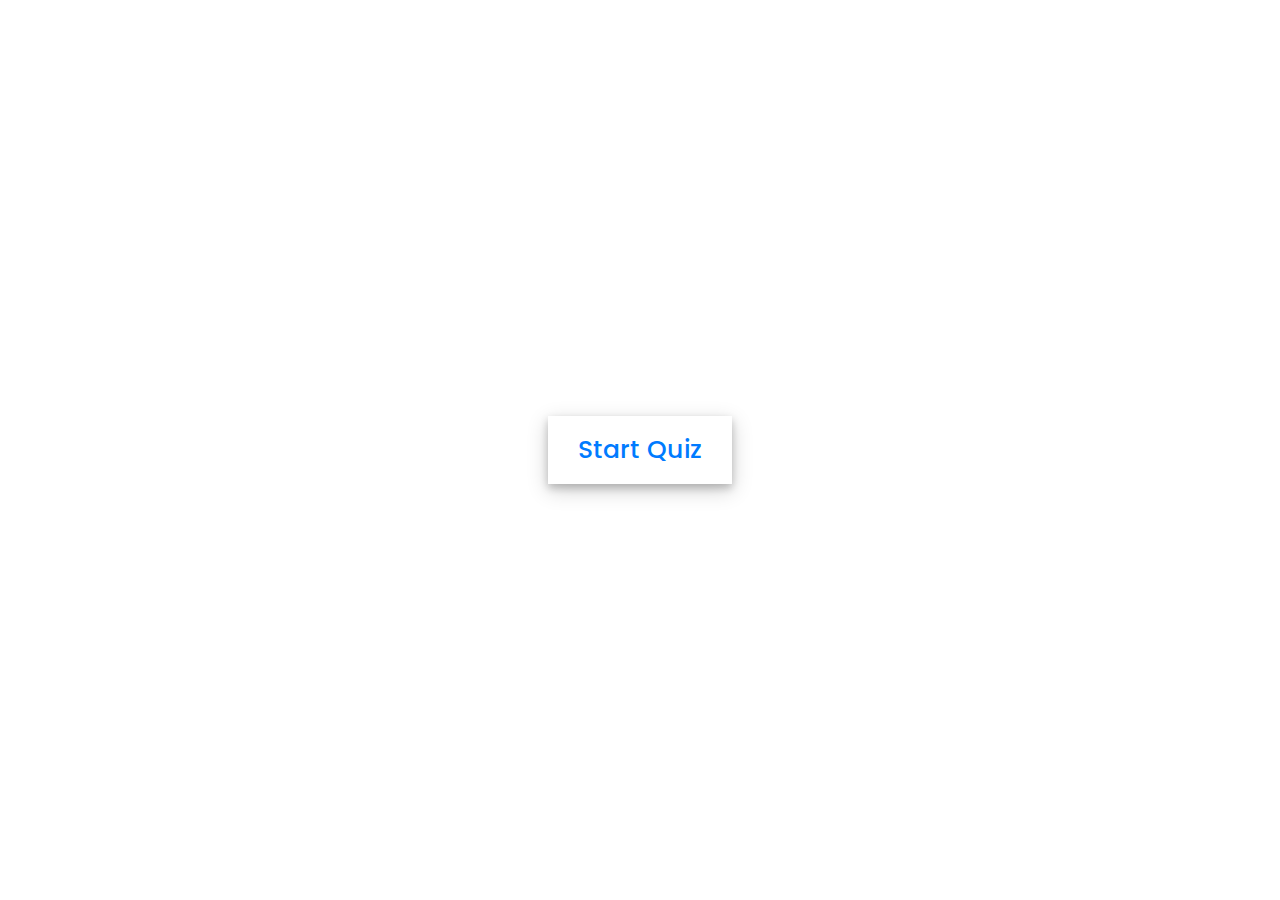
<file: index.html>
﻿<!DOCTYPE html>
<!-- Created By CodingNepal - www.codingnepalweb.com -->
<!DOCTYPE html>
<html lang="en">
<head>
    <meta charset="UTF-8">
    <meta name="viewport" content="width=device-width, initial-scale=1.0">
    <title>Quiz Fuzz!!</title>
    <link rel="stylesheet" href="quizstyle.css">
    <!-- FontAweome CDN Link for Icons -->
    <link rel="stylesheet" href="https://cdnjs.cloudflare.com/ajax/libs/font-awesome/5.15.3/css/all.min.css" />
</head>
<body>
    <!-- start Quiz button -->
    <div class="start_btn"><button>Start Quiz</button></div>

    <!-- Info Box -->
    <div class="info_box">
        <div class="info-title"><span> Rules of the Quiz</span></div>
        <div class="info-list">
            <div class="info">1. You will have only <span>15 seconds</span> per each question.</div>
            <div class="info">2. Once you select your answer, it can't be undone.</div>
            <div class="info">3. You can't select any option once time goes off.</div>
            <div class="info">4. You can't exit from the Quiz while you're playing.</div>
            <div class="info">5. You'll get points on the basis of your correct answers.</div>
        </div>
        <div class="buttons">
            <button class="quit">Exit Quiz</button>
            <button class="restart">Continue</button>
        </div>
    </div>

    <!-- Quiz Box -->
    <div class="quiz_box">
        <header>
            <div class="title">Quiz Fuzz!! </div>
            <div class="timer">
                <div class="time_left_txt">Time Left</div>
                <div class="timer_sec">15</div>
            </div>
            <div class="time_line"></div>
        </header>
        <section>
            <div class="que_text">
                <!-- Here I've inserted question from JavaScript -->
            </div>
            <div class="option_list">
                <!-- Here I've inserted options from JavaScript -->
            </div>
        </section>

        <!-- footer of Quiz Box -->
        <footer>
            <div class="total_que">
                <!-- Here I've inserted Question Count Number from JavaScript -->
            </div>
            <button class="next_btn">Next Question</button>
        </footer>
    </div>

    <!-- Result Box -->
    <div class="result_box">
        <div class="icon">
            <i class="fas fa-crown"></i>
        </div>
        <div class="complete_text">You've completed the Quiz!</div>
        <div class="score_text">
            <!-- Here I've inserted Score Result from JavaScript -->
        </div>
        <div class="buttons">
            <button class="restart">Replay Quiz</button>
            <button class="quit">Quit Quiz</button>
        </div>
    </div>

    <!-- Inside this JavaScript file I've inserted Questions and Options only -->
    <script src="quiz.js"></script>

    <!-- Inside this JavaScript file I've coded all Quiz Codes -->
    <script src="quizcode.js"></script>

</body>
</html>
</html>
</file>
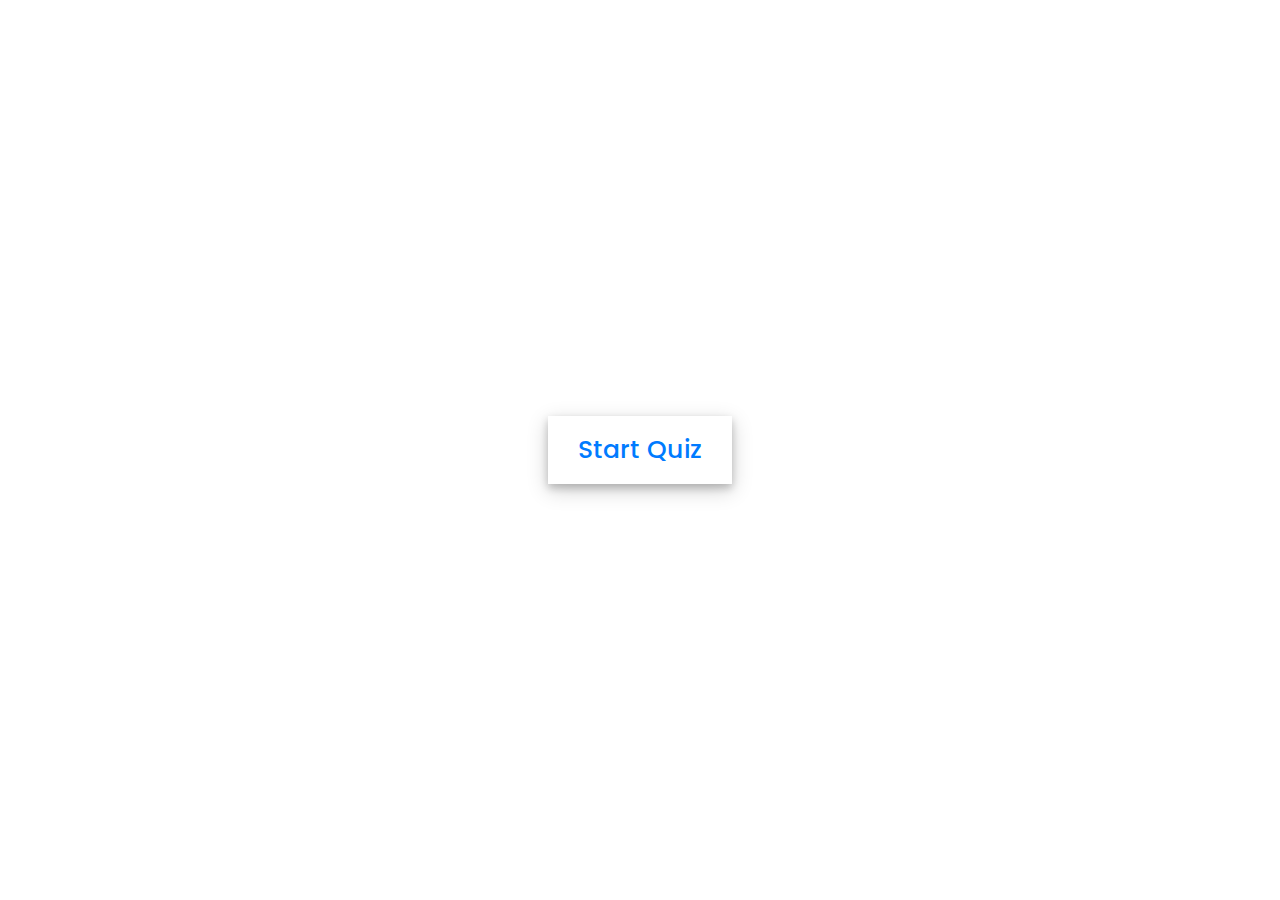
<file: quizindex.html>
﻿<!DOCTYPE html>
<!-- Created By CodingNepal - www.codingnepalweb.com -->
<!DOCTYPE html>
<html lang="en">
<head>
    <meta charset="UTF-8">
    <meta name="viewport" content="width=device-width, initial-scale=1.0">
    <title>Quiz Fuzz!!</title>
    <link rel="stylesheet" href="quizstyle.css">
    <!-- FontAweome CDN Link for Icons -->
    <link rel="stylesheet" href="https://cdnjs.cloudflare.com/ajax/libs/font-awesome/5.15.3/css/all.min.css" />
</head>
<body>
    <!-- start Quiz button -->
    <div class="start_btn"><button>Start Quiz</button></div>

    <!-- Info Box -->
    <div class="info_box">
        <div class="info-title"><span> Rules of the Quiz</span></div>
        <div class="info-list">
            <div class="info">1. You will have only <span>15 seconds</span> per each question.</div>
            <div class="info">2. Once you select your answer, it can't be undone.</div>
            <div class="info">3. You can't select any option once time goes off.</div>
            <div class="info">4. You can't exit from the Quiz while you're playing.</div>
            <div class="info">5. You'll get points on the basis of your correct answers.</div>
        </div>
        <div class="buttons">
            <button class="quit">Exit Quiz</button>
            <button class="restart">Continue</button>
        </div>
    </div>

    <!-- Quiz Box -->
    <div class="quiz_box">
        <header>
            <div class="title">Quiz Fuzz!! </div>
            <div class="timer">
                <div class="time_left_txt">Time Left</div>
                <div class="timer_sec">15</div>
            </div>
            <div class="time_line"></div>
        </header>
        <section>
            <div class="que_text">
                <!-- Here I've inserted question from JavaScript -->
            </div>
            <div class="option_list">
                <!-- Here I've inserted options from JavaScript -->
            </div>
        </section>

        <!-- footer of Quiz Box -->
        <footer>
            <div class="total_que">
                <!-- Here I've inserted Question Count Number from JavaScript -->
            </div>
            <button class="next_btn">Next Question</button>
        </footer>
    </div>

    <!-- Result Box -->
    <div class="result_box">
        <div class="icon">
            <i class="fas fa-crown"></i>
        </div>
        <div class="complete_text">You've completed the Quiz!</div>
        <div class="score_text">
            <!-- Here I've inserted Score Result from JavaScript -->
        </div>
        <div class="buttons">
            <button class="restart">Replay Quiz</button>
            <button class="quit">Quit Quiz</button>
        </div>
    </div>

    <!-- Inside this JavaScript file I've inserted Questions and Options only -->
    <script src="quiz.js"></script>

    <!-- Inside this JavaScript file I've coded all Quiz Codes -->
    <script src="quizcode.js"></script>

</body>
</html>
</html>
</file>
<file: quizstyle.css>
﻿/* importing google fonts */
@import url('https://fonts.googleapis.com/css2?family=Poppins:wght@200;300;400;500;600;700&display=swap');

* {
    margin: 0;
    padding: 0;
    box-sizing: border-box;
    font-family: 'Poppins', sans-serif;
}

body {
    background-image: url('https://tse1.mm.bing.net/th?id=OIP.jA61L81H6THTu-XfE80WwQHaEK&pid=Api&P=0&h=180');
    background-repeat: no-repeat;
    height: 100%;
    background-position: center;
    background-size: cover;
    background-attachment: scroll;
}

::selection {
    color: #fff;
    background: #007bff;
}

.start_btn,
.info_box,
.quiz_box,
.result_box {
    position: absolute;
    top: 50%;
    left: 50%;
    transform: translate(-50%, -50%);
    box-shadow: 0 4px 8px 0 rgba(0, 0, 0, 0.2), 0 6px 20px 0 rgba(0, 0, 0, 0.19);
}

    .info_box.activeInfo,
    .quiz_box.activeQuiz,
    .result_box.activeResult {
        opacity: 1;
        z-index: 5;
        pointer-events: auto;
        transform: translate(-50%, -50%) scale(1);
    }

    .start_btn button {
        font-size: 25px;
        font-weight: 500;
        color: #007bff;
        padding: 15px 30px;
        outline: none;
        border: none;
        border-radius: 5px;
        background: #fff;
        cursor: pointer;
    }

.info_box {
    width: 540px;
    background: #fff;
    border-radius: 5px;
    transform: translate(-50%, -50%) scale(0.9);
    opacity: 0;
    pointer-events: none;
    transition: all 0.3s ease;
}

    .info_box .info-title {
        height: 60px;
        width: 100%;
        border-bottom: 1px solid lightgrey;
        display: flex;
        align-items: center;
        padding: 0 30px;
        border-radius: 5px 5px 0 0;
        font-size: 20px;
        font-weight: 600;
    }

    .info_box .info-list {
        padding: 15px 30px;
    }

        .info_box .info-list .info {
            margin: 5px 0;
            font-size: 17px;
        }

            .info_box .info-list .info span {
                font-weight: 600;
                color: #007bff;
            }

    .info_box .buttons {
        height: 60px;
        display: flex;
        align-items: center;
        justify-content: flex-end;
        padding: 0 30px;
        border-top: 1px solid lightgrey;
    }

        .info_box .buttons button {
            margin: 0 5px;
            height: 40px;
            width: 100px;
            font-size: 16px;
            font-weight: 500;
            cursor: pointer;
            border: none;
            outline: none;
            border-radius: 5px;
            border: 1px solid #007bff;
            transition: all 0.3s ease;
        }

.quiz_box {
    width: 550px;
    background: #fff;
    border-radius: 5px;
    transform: translate(-50%, -50%) scale(0.9);
    opacity: 0;
    pointer-events: none;
    transition: all 0.3s ease;
}

    .quiz_box header {
        position: relative;
        z-index: 2;
        height: 70px;
        padding: 0 30px;
        background: #fff;
        border-radius: 5px 5px 0 0;
        display: flex;
        align-items: center;
        justify-content: space-between;
        box-shadow: 0px 3px 5px 1px rgba(0,0,0,0.1);
    }

        .quiz_box header .title {
            font-size: 20px;
            font-weight: 600;
        }

        .quiz_box header .timer {
            color: #004085;
            background: #cce5ff;
            border: 1px solid #b8daff;
            height: 45px;
            padding: 0 8px;
            border-radius: 5px;
            display: flex;
            align-items: center;
            justify-content: space-between;
            width: 145px;
        }

            .quiz_box header .timer .time_left_txt {
                font-weight: 400;
                font-size: 17px;
                user-select: none;
            }

            .quiz_box header .timer .timer_sec {
                font-size: 18px;
                font-weight: 500;
                height: 30px;
                width: 45px;
                color: #fff;
                border-radius: 5px;
                line-height: 30px;
                text-align: center;
                background: #343a40;
                border: 1px solid #343a40;
                user-select: none;
            }

        .quiz_box header .time_line {
            position: absolute;
            bottom: 0px;
            left: 0px;
            height: 3px;
            background: #007bff;
        }

section {
    padding: 25px 30px 20px 30px;
    background: #fff;
}

    section .que_text {
        font-size: 25px;
        font-weight: 600;
    }

    section .option_list {
        padding: 20px 0px;
        display: block;
    }

        section .option_list .option {
            background: aliceblue;
            border: 1px solid #84c5fe;
            border-radius: 5px;
            padding: 8px 15px;
            font-size: 17px;
            margin-bottom: 15px;
            cursor: pointer;
            transition: all 0.3s ease;
            display: flex;
            align-items: center;
            justify-content: space-between;
        }

            section .option_list .option:last-child {
                margin-bottom: 0px;
            }

            section .option_list .option:hover {
                color: #004085;
                background: #cce5ff;
                border: 1px solid #b8daff;
            }

            section .option_list .option.correct {
                color: #155724;
                background: #d4edda;
                border: 1px solid #c3e6cb;
            }

            section .option_list .option.incorrect {
                color: #721c24;
                background: #f8d7da;
                border: 1px solid #f5c6cb;
            }

            section .option_list .option.disabled {
                pointer-events: none;
            }

            section .option_list .option .icon {
                height: 26px;
                width: 26px;
                border: 2px solid transparent;
                border-radius: 50%;
                text-align: center;
                font-size: 13px;
                pointer-events: none;
                transition: all 0.3s ease;
                line-height: 24px;
            }

.option_list .option .icon.tick {
    color: #23903c;
    border-color: #23903c;
    background: #d4edda;
}

.option_list .option .icon.cross {
    color: #a42834;
    background: #f8d7da;
    border-color: #a42834;
}

footer {
    height: 60px;
    padding: 0 30px;
    display: flex;
    align-items: center;
    justify-content: space-between;
    border-top: 1px solid lightgrey;
}

    footer .total_que span {
        display: flex;
        user-select: none;
    }

        footer .total_que span p {
            font-weight: 500;
            padding: 0 5px;
        }

            footer .total_que span p:first-child {
                padding-left: 0px;
            }

    footer button {
        height: 40px;
        padding: 0 13px;
        font-size: 18px;
        font-weight: 400;
        cursor: pointer;
        border: none;
        outline: none;
        color: #fff;
        border-radius: 5px;
        background: #007bff;
        border: 1px solid #007bff;
        line-height: 10px;
        opacity: 0;
        pointer-events: none;
        transform: scale(0.95);
        transition: all 0.3s ease;
    }

        footer button:hover {
            background: #0263ca;
        }

        footer button.show {
            opacity: 1;
            pointer-events: auto;
            transform: scale(1);
        }

.result_box {
    background: #fff;
    border-radius: 5px;
    display: flex;
    padding: 25px 30px;
    width: 450px;
    align-items: center;
    flex-direction: column;
    justify-content: center;
    transform: translate(-50%, -50%) scale(0.9);
    opacity: 0;
    pointer-events: none;
    transition: all 0.3s ease;
}

    .result_box .icon {
        font-size: 100px;
        color: #007bff;
        margin-bottom: 10px;
    }

    .result_box .complete_text {
        font-size: 20px;
        font-weight: 500;
    }

    .result_box .score_text span {
        display: flex;
        margin: 10px 0;
        font-size: 18px;
        font-weight: 500;
    }

        .result_box .score_text span p {
            padding: 0 4px;
            font-weight: 600;
        }

    .result_box .buttons {
        display: flex;
        margin: 20px 0;
    }

        .result_box .buttons button {
            margin: 0 10px;
            height: 45px;
            padding: 0 20px;
            font-size: 18px;
            font-weight: 500;
            cursor: pointer;
            border: none;
            outline: none;
            border-radius: 5px;
            border: 1px solid #007bff;
            transition: all 0.3s ease;
        }

.buttons button.restart {
    color: #fff;
    background: #007bff;
}

    .buttons button.restart:hover {
        background: #0263ca;
    }

.buttons button.quit {
    color: #007bff;
    background: #fff;
}

    .buttons button.quit:hover {
        color: #fff;
        background: #007bff;
    }
</file>
